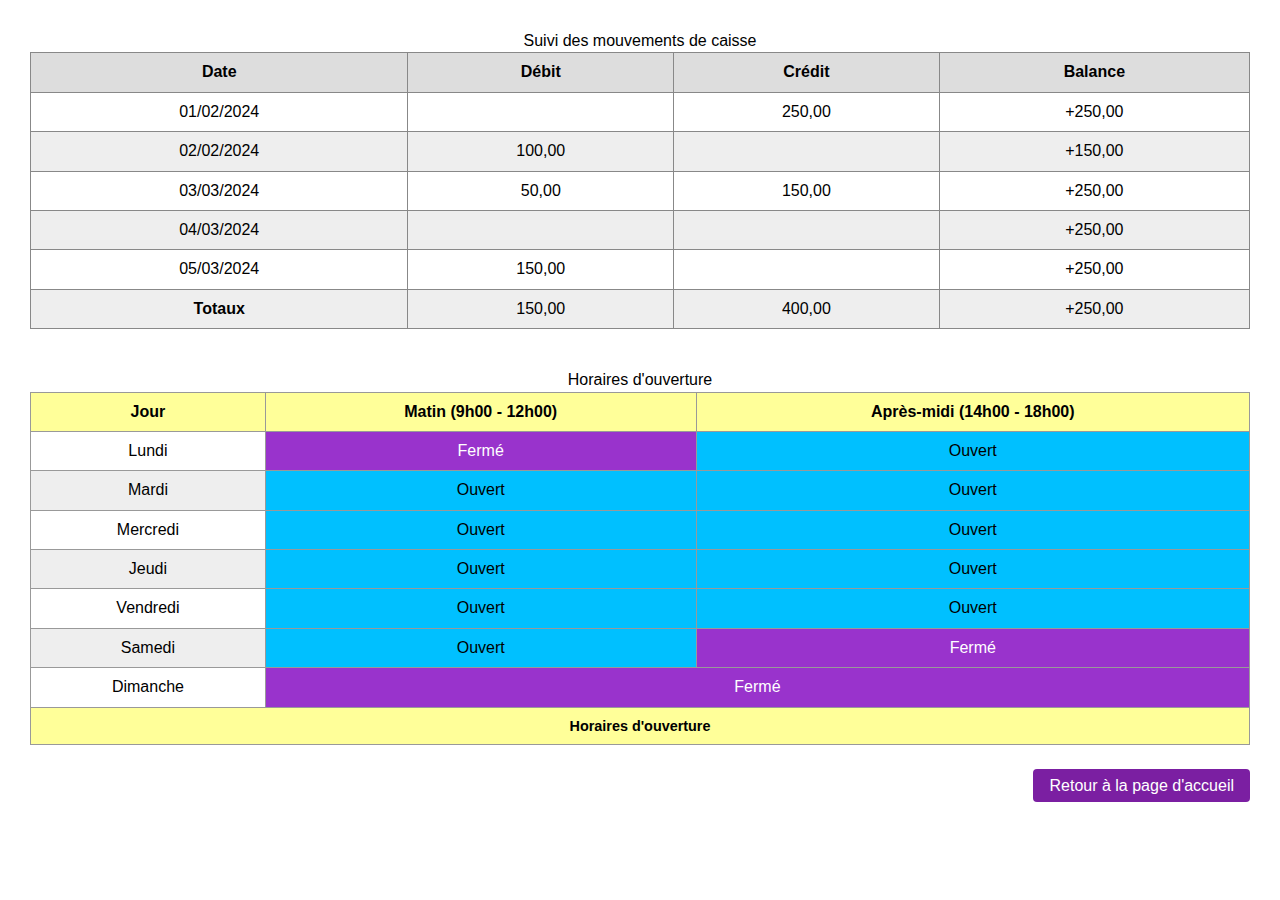
<file: index.html>
<!DOCTYPE html>
<html lang="fr">
<head>
  <meta charset="UTF-8">
  <meta name="viewport" content="width=device-width, initial-scale=1.0">
  <title>Exercice 2 : Tableaux</title>
  <link rel="stylesheet" href="style.css">
</head>

<body>
  
  <table class="tableau-caisse">
    <caption>Suivi des mouvements de caisse</caption>
    <thead>
      <tr>
        <th>Date</th>
        <th>Débit</th>
        <th>Crédit</th>
        <th>Balance</th>
      </tr>
    </thead>
    <tbody>
      <tr><td>01/02/2024</td><td></td><td>250,00</td><td>+250,00</td></tr>
      <tr><td>02/02/2024</td><td>100,00</td><td></td><td>+150,00</td></tr>
      <tr><td>03/03/2024</td><td>50,00</td><td>150,00</td><td>+250,00</td></tr>
      <tr><td>04/03/2024</td><td></td><td></td><td>+250,00</td></tr>
      <tr><td>05/03/2024</td><td>150,00</td><td></td><td>+250,00</td></tr>
      <tr><td><strong>Totaux</strong></td><td>150,00</td><td>400,00</td><td>+250,00</td></tr>
    </tbody>
  </table>

  
  <table class="tableau-horaires">
    <caption>Horaires d'ouverture</caption>
    <thead>
      <tr>
        <th>Jour</th>
        <th>Matin (9h00 - 12h00)</th>
        <th>Après-midi (14h00 - 18h00)</th>
      </tr>
    </thead>
    <tbody>
      <tr><td>Lundi</td><td class="ferme">Fermé</td><td class="ouvert">Ouvert</td></tr>
      <tr><td>Mardi</td><td class="ouvert">Ouvert</td><td class="ouvert">Ouvert</td></tr>
      <tr><td>Mercredi</td><td class="ouvert">Ouvert</td><td class="ouvert">Ouvert</td></tr>
      <tr><td>Jeudi</td><td class="ouvert">Ouvert</td><td class="ouvert">Ouvert</td></tr>
      <tr><td>Vendredi</td><td class="ouvert">Ouvert</td><td class="ouvert">Ouvert</td></tr>
      <tr><td>Samedi</td><td class="ouvert">Ouvert</td><td class="ferme">Fermé</td></tr>
      <tr><td>Dimanche</td><td colspan="2" class="ferme">Fermé</td></tr>
    </tbody>
    <tfoot>
      <tr>
        <td colspan="3" class="note">Horaires d'ouverture</td>
      </tr>
    </tfoot>
  </table>

  
  <div class="return-home">
    <a href="https://clarcparoxysme.github.io/Exercice-1-CSS/">Retour à la page d'accueil</a>
  </div>
</body>
</html>
</file>
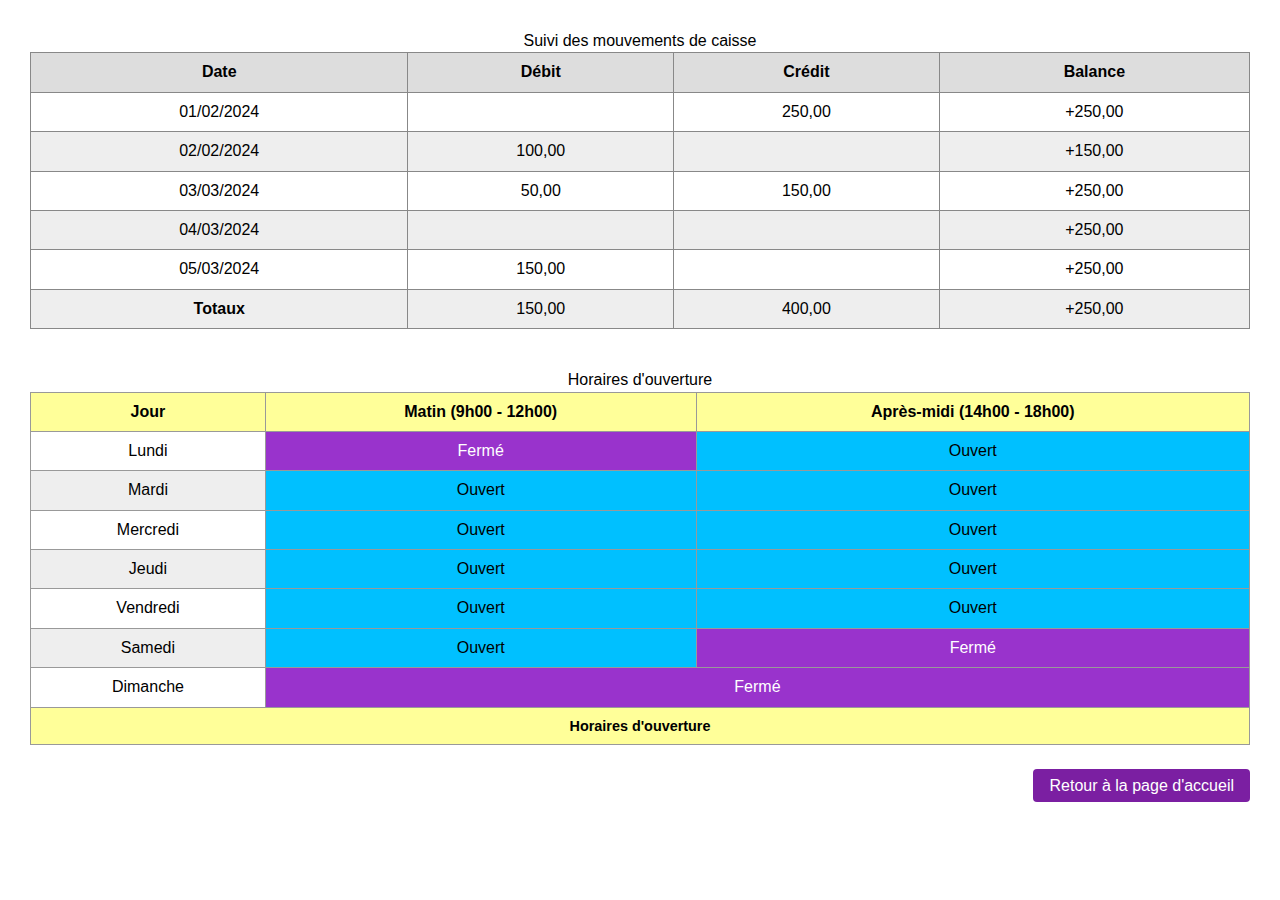
<file: exercice-2.html>
<!DOCTYPE html>
<html lang="fr">
<head>
  <meta charset="UTF-8">
  <meta name="viewport" content="width=device-width, initial-scale=1.0">
  <title>Exercice 2 : Tableaux</title>
  <link rel="stylesheet" href="styles.css">
</head>

<body>
  
  <table class="tableau-caisse">
    <caption>Suivi des mouvements de caisse</caption>
    <thead>
      <tr>
        <th>Date</th>
        <th>Débit</th>
        <th>Crédit</th>
        <th>Balance</th>
      </tr>
    </thead>
    <tbody>
      <tr><td>01/02/2024</td><td></td><td>250,00</td><td>+250,00</td></tr>
      <tr><td>02/02/2024</td><td>100,00</td><td></td><td>+150,00</td></tr>
      <tr><td>03/03/2024</td><td>50,00</td><td>150,00</td><td>+250,00</td></tr>
      <tr><td>04/03/2024</td><td></td><td></td><td>+250,00</td></tr>
      <tr><td>05/03/2024</td><td>150,00</td><td></td><td>+250,00</td></tr>
      <tr><td><strong>Totaux</strong></td><td>150,00</td><td>400,00</td><td>+250,00</td></tr>
    </tbody>
  </table>

  
  <table class="tableau-horaires">
    <caption>Horaires d'ouverture</caption>
    <thead>
      <tr>
        <th>Jour</th>
        <th>Matin (9h00 - 12h00)</th>
        <th>Après-midi (14h00 - 18h00)</th>
      </tr>
    </thead>
    <tbody>
      <tr><td>Lundi</td><td class="ferme">Fermé</td><td class="ouvert">Ouvert</td></tr>
      <tr><td>Mardi</td><td class="ouvert">Ouvert</td><td class="ouvert">Ouvert</td></tr>
      <tr><td>Mercredi</td><td class="ouvert">Ouvert</td><td class="ouvert">Ouvert</td></tr>
      <tr><td>Jeudi</td><td class="ouvert">Ouvert</td><td class="ouvert">Ouvert</td></tr>
      <tr><td>Vendredi</td><td class="ouvert">Ouvert</td><td class="ouvert">Ouvert</td></tr>
      <tr><td>Samedi</td><td class="ouvert">Ouvert</td><td class="ferme">Fermé</td></tr>
      <tr><td>Dimanche</td><td colspan="2" class="ferme">Fermé</td></tr>
    </tbody>
    <tfoot>
      <tr>
        <td colspan="3" class="note">Horaires d'ouverture</td>
      </tr>
    </tfoot>
  </table>

  
  <div class="return-home">
    <a href="index.html">Retour à la page d'accueil</a>
  </div>
</body>
</html>
</file>
<file: style.css>
body {
  font-family: Arial, sans-serif;
  margin: 30px;
  line-height: 1.4;
}
h1 {
  color: #1a2a55;
}
.tableau-caisse {
  margin-bottom: 40px;
  text-align: center;
}
.tableau-caisse h2 {
  color: #7b1fa2;
  margin-bottom: 10px;
}
table {
  width: 100%;
  border-collapse: collapse;
  margin: auto;
}
th, td {
  border: 1px solid #888;
  padding: 8px 12px;
}
thead {
  background: #ddd;
}
tbody tr:nth-child(even) {
  background: #eee;
}
tfoot {
  background: #bbb;
  font-weight: bold;
}
.caption {
  text-align: center;
  font-style: italic;
  padding-top: 6px;
  color: #444;
}
.subhead th {
  background: #ffff99;
}
.tableau-horaires th {
  background: #ff9;
  border: 1px solid #999;
}
.tableau-horaires td {
  border: 1px solid #999;
  text-align: center;
}
.ouvert {
  background: #00c0ff;
}
.ferme {
  background: #9933cc;
  color: white;
}
.note {
  background: #ff9;
  text-align: center;
  font-size: 0.9em;
}
.return-home {
  text-align: right;
  margin-top: 30px;
}
.return-home a {
  background: #7b1fa2;
  color: white;
  padding: 8px 16px;
  text-decoration: none;
  border-radius: 4px;
}
.return-home a:hover {
  opacity: 0.9;
}
</file>
<file: styles.css>
body {
  font-family: Arial, sans-serif;
  margin: 30px;
  line-height: 1.4;
}
h1 {
  color: #1a2a55;
}
.tableau-caisse {
  margin-bottom: 40px;
  text-align: center;
}
.tableau-caisse h2 {
  color: #7b1fa2;
  margin-bottom: 10px;
}
table {
  width: 100%;
  border-collapse: collapse;
  margin: auto;
}
th, td {
  border: 1px solid #888;
  padding: 8px 12px;
}
thead {
  background: #ddd;
}
tbody tr:nth-child(even) {
  background: #eee;
}
tfoot {
  background: #bbb;
  font-weight: bold;
}
.caption {
  text-align: center;
  font-style: italic;
  padding-top: 6px;
  color: #444;
}
.subhead th {
  background: #ffff99;
}
.tableau-horaires th {
  background: #ff9;
  border: 1px solid #999;
}
.tableau-horaires td {
  border: 1px solid #999;
  text-align: center;
}
.ouvert {
  background: #00c0ff;
}
.ferme {
  background: #9933cc;
  color: white;
}
.note {
  background: #ff9;
  text-align: center;
  font-size: 0.9em;
}
.return-home {
  text-align: right;
  margin-top: 30px;
}
.return-home a {
  background: #7b1fa2;
  color: white;
  padding: 8px 16px;
  text-decoration: none;
  border-radius: 4px;
}
.return-home a:hover {
  opacity: 0.9;
}
</file>
